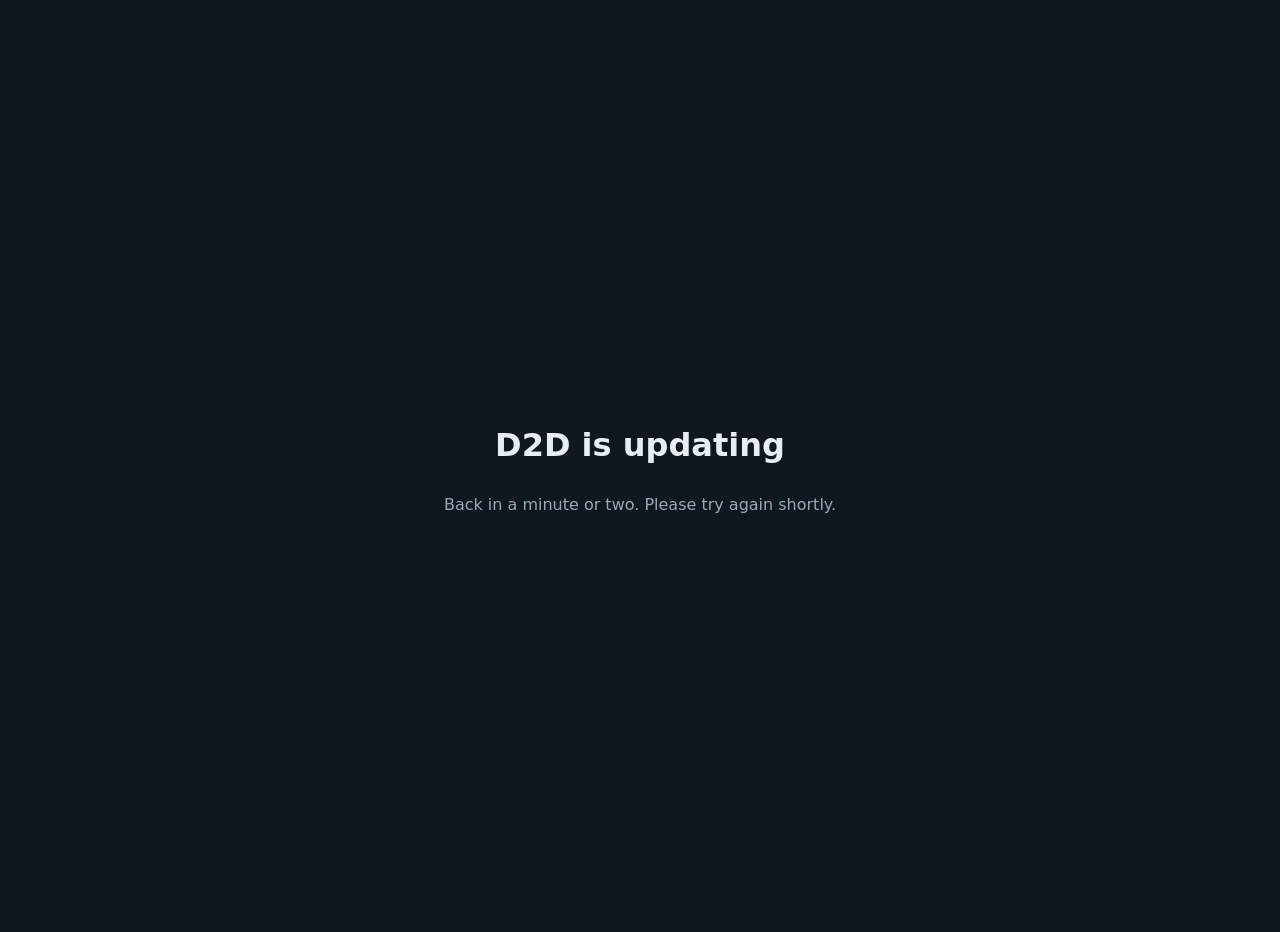
<file: deploy/templates/app_offline.template.htm>
<!DOCTYPE html>
<html lang="en">
<head>
<meta charset="utf-8">
<meta name="viewport" content="width=device-width, initial-scale=1">
<meta name="robots" content="noindex">
<title>D2D - updating</title>
<style>
  body { margin:0; min-height:100vh; display:flex; align-items:center; justify-content:center; padding:16px;
         background:#0f1720; color:#e6edf3; text-align:center; font:16px/1.6 system-ui,-apple-system,"Segoe UI",Roboto,sans-serif; }
  p { color:#9aa7b4; }
</style>
</head>
<body>
<main>
  <h1>D2D is updating</h1>
  <p>Back in a minute or two. Please try again shortly.</p>
</main>
</body>
</html>
</file>
